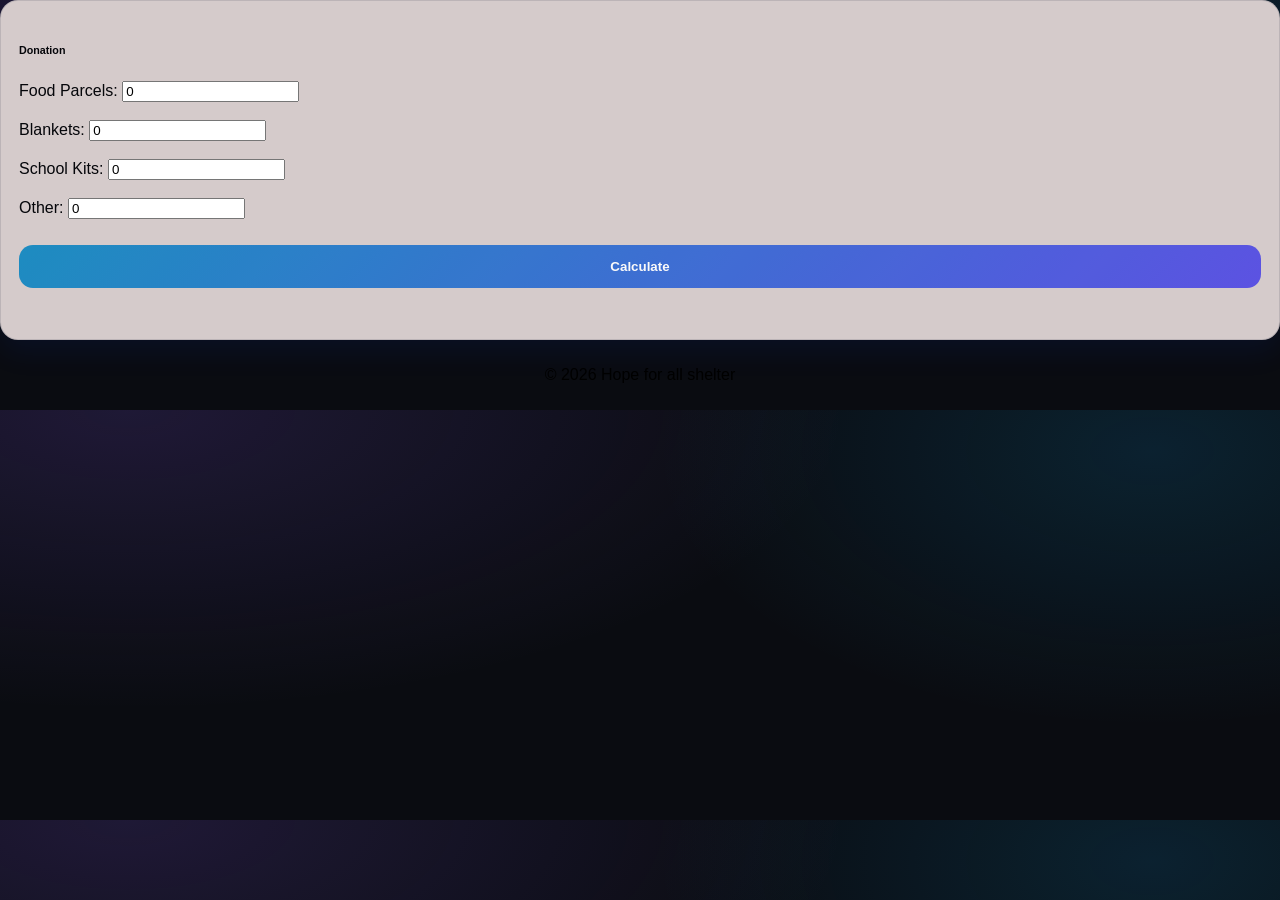
<file: Donate.html>
<!DOCTYPE html>
<html lang="en">
<head>
    <meta charset="UTF-8">
    <meta name="viewport" content="width=device-width, initial-scale=1.0">
     <link href="https://cdnjs.cloudflare.com/ajax/libs/font-awesome/6.4.0/css/all.min.css" rel="stylesheet" />
    <title>Hope for all shelter</title>
    <link rel="stylesheet" href="css/style.css">
</head>
<body>
    <section>
    <h6>Donation</h6>

    Food Parcels:
    <input type="number" id="food" value="0"><br><br>

    Blankets:
    <input type="number" id="blankets" value="0"><br><br>

    School Kits:
    <input type="number" id="kits" value="0"><br><br>

    Other:
    <input type="number" id="Other" value="0"><br><br>

    <button onclick="calculateDonation()">Calculate</button>

    <h6 id="total"></h6>
</section>
<footer>
            <p>© 2026 Hope for all shelter</p>
        </footer>

        <script src="js/app.js"></script>

</body>
</html>
</file>
<file: css/style.css>
/* Hope for All Shelter - css/style.css (CSS-only) */

:root{
  --bg: #0a0c11;
  --text: #05060a;
  --muted: #000000;
  --card: #d5cbcb;
  --border: rgba(15, 23, 42, 0.12);
  --shadow: 0 12px 30px rgba(19, 61, 252, 0.08);
  --brand: #3c1597; /* purple */
  --brand2: #0a86c0; /* sky */
}

*{ box-sizing: border-box; }
html{ scroll-behavior: smooth; }
body{
  margin: 0;
  font-family: Arial, Helvetica, sans-serif;
  background: radial-gradient(1200px 500px at 10% 0%, rgba(139,92,246,.16), transparent 60%),
              radial-gradient(900px 500px at 90% 10%, rgba(14,165,233,.14), transparent 55%),
              var(--bg);
  color: var(--text);
}

/* Header */
header{
  position: space-around;
  top: 0;
  left: 0;
  right: 0;
  z-index: 50;

  background: rgba(239, 234, 234, 0.92);
  backdrop-filter: blur(10px);

  padding: 14px 16px;
  display: flex;
  justify-content: space-around;
  align-items: center;
  gap: 18px;

  border-left: 5px solid var(--brand);
  border-right: 5px solid var(--brand);
}

#logo img#logo image{ border-radius: 10px; }

header h1, header p{
  color: #f1ecec;
}

header h1{
  margin: 0;
  font-size: clamp(1.2rem, 2.2vw, 1.8rem);
}

header p{
  margin: 0;
  max-width: 56ch;
  color: rgba(109, 100, 100, 0.85);
  font-size: 0.98rem;
}

/* Navbar */
.navbar, .nav-links{
  border-radius: 15px;
  background: rgba(239, 236, 236, 0.92);
}

.navbar,.nav-links{
  display: flex;
  gap: 10px;
  list-style: none;
  align-items: center;
  padding: 10px;
}

.nav-links{ flex-wrap: wrap; }

.navbar a,
.nav-links a{
  text-decoration: none;
  color: var(--text);
  font-weight: 700;
  padding: 10px 12px;
  border-radius: 12px;
  display: inline-block;
}

.navbar a:hover,
.nav-links a:hover,
.navbar a:focus-visible,
.nav-links a:focus-visible{
  background: rgba(10, 10, 10, 0.14);
  outline: none;
}

/* Offset for fixed header */
main{
  max-width: 1100px;
  margin: 0 auto;
  padding: 110px 16px 28px;
}

section{
  background: var(--card);
  border: 1px solid var(--border);
  border-radius: 18px;
  box-shadow: var(--shadow);
  padding: 18px;
  margin-bottom: 16px;
}

section h2, section h3, section h4, section h5{
  margin: 0 0 10px;
}

section p{ margin: 0 0 10px; color: var(--muted); }

/* Images */
img{
  max-width: 100%;
  height: auto;
  border-radius: 14px;
  border: 1px solid var(--border);
  display: block;
}

#people at shelter-image{ margin-top: 12px; }

/* About page layout helpers (index.html uses these ids/classes) */
.container-div{ margin-top: 6px; }
.section2-image{ margin-bottom: 12px; }

/* Enquiry form */
form{
  display: grid;
  gap: 12px;
  margin-top: 6px;
}

label{
  font-weight: 800;
}

input[type="text"],
input[type="email"],
input[type="date"],
textarea{
  width: 100%;
  padding: 12px;
  border-radius: 12px;
  border: 1px solid var(--border);
  background: rgba(249, 237, 237, 0.92);
  outline: none;
}

input:focus, textarea:focus{
  border-color: rgba(1, 22, 31, 0.75);
  box-shadow: 0 0 0 4px rgba(14,165,233,.18);
}

textarea{ min-height: 120px; resize: vertical; }

button{
  cursor: pointer;
  border: none;
  border-radius: 14px;
  padding: 12px 16px;
  color: #2e2a2a;
  font-weight: 900;
  background: linear-gradient(135deg, var(--brand2), #4f46e5);
}

button:hover{ filter: brightness(1.03); }

/* Footer */
footer{
  padding: 10px 16px 26px;
  color: var(--muted);
}

footer p{
  text-align: center;
  margin: 0;
}

/* Responsive */
@media (max-width: 860px){
  header{ flex-direction: column; align-items: flex-start; }
  main{ padding-top: 210px; }
}

@media (max-width: 520px){
  nav, .navbar, .nav-links{ width: 100%; }
  .navbar, .nav-links{ justify-content: center; }
  main{ padding-top: 240px; }
}

/* Add a black background color to the top navigation */
.topnav {
  background-color: #333;
  overflow: hidden;
}

/* Style the links inside the navigation bar */
.topnav a {
  float: left;
  color: #f2f2f2;
  text-align: center;
  padding: 14px 16px;
  text-decoration: none;
  font-size: 17px;
}

/* Change the color of links on hover */
.topnav a:hover {
  background-color: #ddd;
  color: black;
}

/* Add a color to the active/current link */
.topnav a.active {
  background-color: #04AA6D;
  color: white;
}

* {box-sizing: border-box}

/* Full-width input fields */
  input[type=text], input[type=password] {
  width: 100%;
  padding: 15px;
  margin: 5px 0 22px 0;
  display: inline-block;
  border: none;
  background: #f1f1f1;
}

input[type=text]:focus, input[type=password]:focus {
  background-color: #ddd;
  outline: none;
}

hr {
  border: 1px solid #f1f1f1;
  margin-bottom: 25px;
}

/* Set a style for all buttons */
button {
  background-color: #04AA6D;
  color: white;
  padding: 14px 20px;
  margin: 8px 0;
  border: none;
  cursor: pointer;
  width: 100%;
  opacity: 0.9;
}

button:hover {
  opacity:1;
}



/* Float submit buttons and add an equal width */
.cancelbtn, .signupbtn {
  float: left;
  width: 50%;
}

/* Add padding to container elements */
.container {
  padding: 16px;
}

/* Clear floats */
.clearfix::after {
  content: "";
  clear: both;
  display: table;
}

/* Change styles for cancel button and submit button on extra small screens */
@media screen and (max-width: 300px) {
  .enquiry form {
    width: 100%;

    .accordion {
    width: 100%;
    padding: 15px;
    background: #0066cc;
    color: white;
    border: none;
    text-align: left;
    cursor: pointer;
    margin-top: 5px;
}

.panel {
    display: none;
    padding: 15px;
    background: #f4f4f4;
}
/* contact form*/
.contact form{
  
    background-color: white;
    padding: 25px;
    border-radius: 10px;
    width: 300px;
    box-shadow: 0 0 10px rgba(0, 0, 0, 0.1);
}
.map{
    height:400px;
    width:100%;
    border:2px solid #ccc;
    border-radius:10px;
}
</file>
